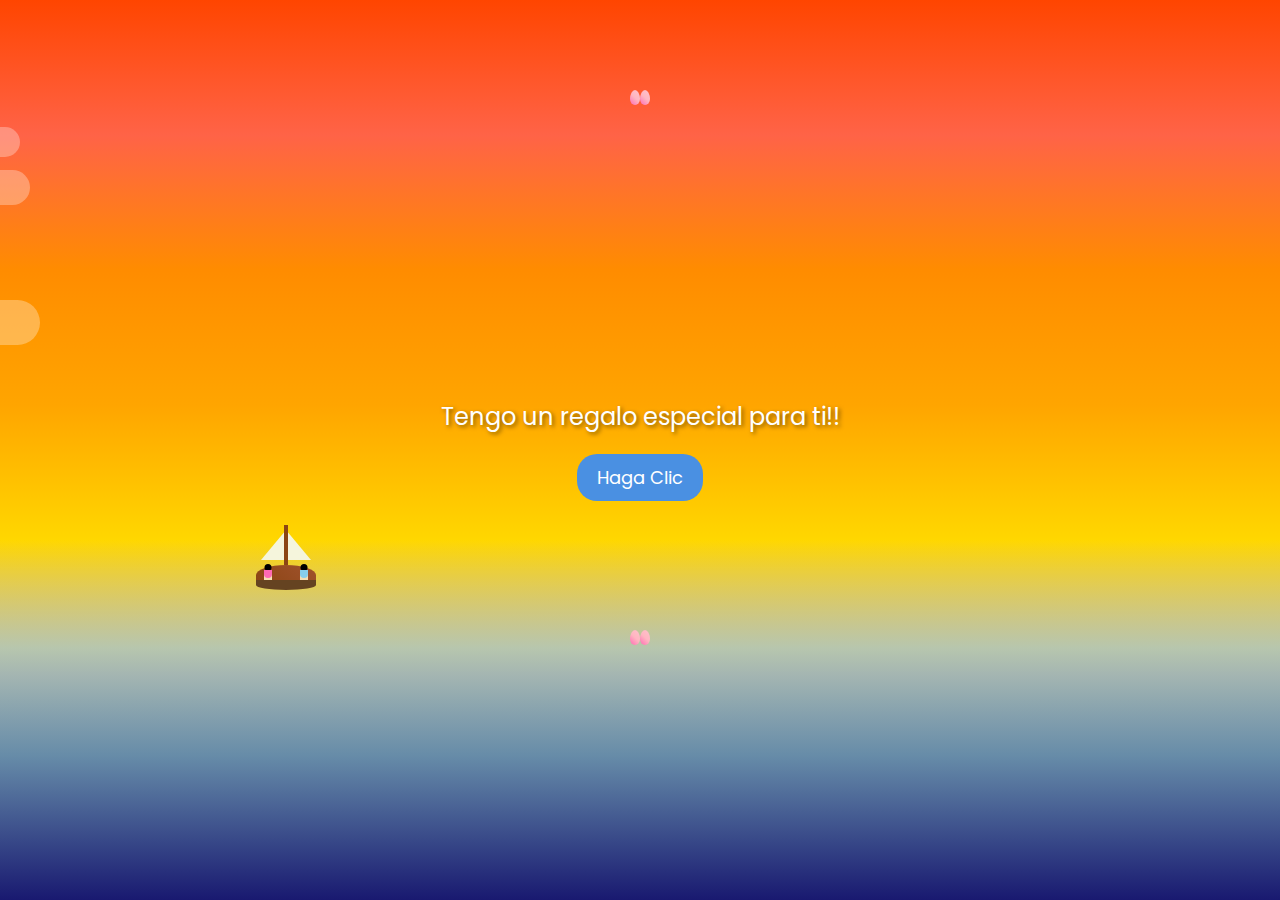
<file: index.html>
<!DOCTYPE html>
<html lang="en">
<head>
    <meta charset="UTF-8">
    <meta http-equiv="X-UA-Compatible" content="IE=edge">
    <meta name="viewport" content="width=device-width, initial-scale=1.0">
    <link rel="stylesheet" href="css/style.css">
    <link rel="icon" href="img/flowers.png" type="image/x-icon">
    <title>FLORES</title>
</head>
<body>
    <!-- Nubes flotantes -->
    <div class="clouds">
        <div class="cloud cloud-1"></div>
        <div class="cloud cloud-2"></div>
        <div class="cloud cloud-3"></div>
    </div>

    <!-- Mariposas que vuelan -->
    <div class="butterflies">
        <div class="butterfly butterfly-1"></div>
        <div class="butterfly butterfly-2"></div>
        <div class="butterfly butterfly-3"></div>
        <div class="butterfly butterfly-4"></div>
        <div class="butterfly butterfly-5"></div>
        <div class="butterfly butterfly-6"></div>
    </div>

    <!-- Barquito en el mar -->
    <div class="boat">
        <div class="boat-body">
            <!-- Dos chicas en el barco -->
            <div class="girl girl-1"></div>
            <div class="girl girl-2"></div>
        </div>
        <div class="boat-sail"></div>
        <div class="boat-mast"></div>
    </div>
    


    <div class="description">
        <span>Tengo un regalo especial para ti!!</span>
    </div>
    <div class="button">
        <button onclick="window.location.href='FLORES.html'">
            Haga Clic
        </button>
        
    </div>
</body>
</html>
</file>
<file: css/style.css>
@import url('https://fonts.googleapis.com/css2?family=Poppins:ital,wght@0,500;1,900&display=swap');
*{
    font-family: 'Poppins',cursive;
}
body{
    color: azure;
    width: 100%;
    height: 100vh;
    display: flex;
    flex-direction: column;
    align-items: center;
    justify-content: center;
    background: linear-gradient(to bottom, 
        #FF4500 0%, 
        #FF6347 15%, 
        #FF8C00 30%, 
        #FFA500 45%, 
        #FFD700 60%, 
        #FFB366 75%, 
        #E6B17A 85%, 
        #D2B48C 100%);
    position: relative;
    overflow: hidden;
    margin: 0;
    padding: 0;
}

/* Mar simple */
body::before {
  content: '';
  position: absolute;
  bottom: 0;
  left: 0;
  width: 100%;
  height: 40%;
  background: linear-gradient(to bottom, 
    transparent 0%, 
    rgba(135, 206, 235, 0.6) 30%, 
    rgba(70, 130, 180, 0.8) 60%, 
    rgba(25, 25, 112, 1) 100%);
  z-index: 1;
}



/* Nubes flotantes animadas */
.clouds {
    position: absolute;
    top: 0;
    left: 0;
    width: 100%;
    height: 100%;
    pointer-events: none;
    z-index: 3;
}

.cloud {
    position: absolute;
    background: rgba(255, 255, 255, 0.4);
    border-radius: 50px;
    animation: cloud-float 15s linear infinite;
    z-index: 10;
}

.cloud::before,
.cloud::after {
    content: '';
    position: absolute;
    background: rgba(255, 255, 255, 0.3);
    border-radius: 50px;
}

.cloud-1 {
    width: 100px;
    height: 40px;
    top: 20%;
    left: -100px;
    animation-delay: 0s;
}

.cloud-1::before {
    width: 60px;
    height: 30px;
    top: -15px;
    left: 20px;
}

.cloud-1::after {
    width: 80px;
    height: 35px;
    top: -10px;
    left: 50px;
}

.cloud-2 {
    width: 120px;
    height: 50px;
    top: 35%;
    left: -120px;
    animation-delay: 5s;
}

.cloud-2::before {
    width: 80px;
    height: 40px;
    top: -20px;
    left: 25px;
}

.cloud-2::after {
    width: 100px;
    height: 45px;
    top: -15px;
    left: 60px;
}

.cloud-3 {
    width: 90px;
    height: 35px;
    top: 15%;
    left: -90px;
    animation-delay: 10s;
}

.cloud-3::before {
    width: 50px;
    height: 25px;
    top: -12px;
    left: 15px;
}

.cloud-3::after {
    width: 70px;
    height: 30px;
    top: -8px;
    left: 40px;
}





@keyframes cloud-float {
  0% {
    transform: translateX(-100px);
    opacity: 0;
  }
  10% {
    opacity: 1;
  }
  90% {
    opacity: 1;
  }
  100% {
    transform: translateX(calc(100vw + 100px));
    opacity: 0;
  }
}

/* Mariposas animadas */
.butterflies {
  position: absolute;
  top: 0;
  left: 0;
  width: 100%;
  height: 100%;
  pointer-events: none;
  z-index: 15;
}

.butterfly {
  position: absolute;
  width: 20px;
  height: 20px;
  animation: butterfly-fly-left 8s ease-in-out infinite;
}

.butterfly::before,
.butterfly::after {
  content: '';
  position: absolute;
  width: 10px;
  height: 15px;
  background: linear-gradient(45deg, #FF69B4, #FFB6C1, #FFC0CB);
  border-radius: 50% 50% 50% 50% / 60% 60% 40% 40%;
  animation: butterfly-wing 0.3s ease-in-out infinite alternate;
}

.butterfly::before {
  left: 0;
  transform-origin: right center;
}

.butterfly::after {
  right: 0;
  transform-origin: left center;
}

.butterfly-1 {
  top: 20%;
  left: -20px;
  animation-delay: 0s;
  animation-name: butterfly-fly-left;
}

.butterfly-2 {
  top: 40%;
  right: -20px;
  animation-delay: 2s;
  animation-name: butterfly-fly-right;
}

.butterfly-3 {
  top: 60%;
  left: -20px;
  animation-delay: 4s;
  animation-name: butterfly-fly-left;
}

.butterfly-4 {
  top: 30%;
  right: -20px;
  animation-delay: 6s;
  animation-name: butterfly-fly-right;
}

.butterfly-5 {
  top: 10%;
  left: 50%;
  transform: translateX(-50%);
  animation-delay: 1s;
  animation-name: butterfly-fly-top;
}

.butterfly-6 {
  top: 70%;
  left: 50%;
  transform: translateX(-50%);
  animation-delay: 3s;
  animation-name: butterfly-fly-bottom;
}

@keyframes butterfly-fly-left {
  0% {
    transform: translateX(-20px) translateY(0px);
    opacity: 0;
  }
  10% {
    opacity: 1;
  }
  50% {
    transform: translateX(calc(50vw - 10px)) translateY(-20px);
  }
  90% {
    opacity: 1;
  }
  100% {
    transform: translateX(calc(100vw + 20px)) translateY(0px);
    opacity: 0;
  }
}

@keyframes butterfly-fly-right {
  0% {
    transform: translateX(20px) translateY(0px);
    opacity: 0;
  }
  10% {
    opacity: 1;
  }
  50% {
    transform: translateX(calc(50vw + 10px)) translateY(-20px);
  }
  90% {
    opacity: 1;
  }
  100% {
    transform: translateX(calc(-100vw - 20px)) translateY(0px);
    opacity: 0;
  }
}

@keyframes butterfly-fly-top {
  0% {
    transform: translateX(-50%) translateY(-20px);
    opacity: 0;
  }
  10% {
    opacity: 1;
  }
  50% {
    transform: translateX(-50%) translateY(calc(50vh - 10px));
  }
  90% {
    opacity: 1;
  }
  100% {
    transform: translateX(-50%) translateY(calc(100vh + 20px));
    opacity: 0;
  }
}

@keyframes butterfly-fly-bottom {
  0% {
    transform: translateX(-50%) translateY(20px);
    opacity: 0;
  }
  10% {
    opacity: 1;
  }
  50% {
    transform: translateX(-50%) translateY(calc(50vh + 10px));
  }
  90% {
    opacity: 1;
  }
  100% {
    transform: translateX(-50%) translateY(calc(-100vh - 20px));
    opacity: 0;
  }
}

@keyframes butterfly-wing {
  0% {
    transform: rotateY(0deg);
  }
  100% {
    transform: rotateY(60deg);
  }
}

/* Barquito */
.boat {
  position: absolute;
  bottom: 35%;
  left: 20%;
  z-index: 10;
  animation: boat-float 4s ease-in-out infinite;
}

.boat-body {
  width: 60px;
  height: 20px;
  background: linear-gradient(45deg, #8B4513, #A0522D);
  border-radius: 50% 50% 0 0;
  position: relative;
}

.boat-body::after {
  content: '';
  position: absolute;
  bottom: -5px;
  left: 0;
  width: 100%;
  height: 10px;
  background: #654321;
  border-radius: 0 0 50% 50%;
}

/* Chicas en el barco */
.girl {
  position: absolute;
  bottom: 5px;
  width: 8px;
  height: 12px;
  background: #F5DEB3;
  border-radius: 50% 50% 0 0;
}

.girl::before {
  content: '';
  position: absolute;
  top: -4px;
  left: 50%;
  transform: translateX(-50%);
  width: 7px;
  height: 7px;
  background: #000000;
  border-radius: 50%;
}

.girl-1 {
  left: 8px;
}

.girl-1::after {
  content: '';
  position: absolute;
  top: 2px;
  left: 0;
  width: 100%;
  height: 8px;
  background: #FF69B4;
  border-radius: 0 0 50% 50%;
}

.girl-2 {
  right: 8px;
}

.girl-2::after {
  content: '';
  position: absolute;
  top: 2px;
  left: 0;
  width: 100%;
  height: 8px;
  background: #87CEEB;
  border-radius: 0 0 50% 50%;
}

.boat-mast {
  position: absolute;
  top: -40px;
  left: 50%;
  transform: translateX(-50%);
  width: 4px;
  height: 40px;
  background: #8B4513;
}

.boat-sail {
  position: absolute;
  top: -35px;
  left: 50%;
  transform: translateX(-50%);
  width: 0;
  height: 0;
  border-left: 25px solid transparent;
  border-right: 25px solid transparent;
  border-bottom: 30px solid #F5F5DC;
}

@keyframes boat-float {
  0%, 100% {
    transform: translateY(0px);
  }
  50% {
    transform: translateY(-5px);
  }
}

@keyframes wave-animation {
    0%, 100% {
        transform: translateX(-50%);
    }
    50% {
        transform: translateX(0%);
    }
}
.greetings{
    font-size: 6rem;
    font-weight: 900;
    position: relative;
    z-index: 10;
}
.greetings > span{
    animation: glow 2.5s ease-in-out infinite;
}
@keyframes glow{
    0%, 100%{
        color: #fff;
        text-shadow: 0 0 12px #4A90E2, 0 0 50px #4A90E2, 0 0 100px #4A90E2;
    }
    10%, 90%{
        color: #696565;
        text-shadow: none;
    }
}
.greetings > span:nth-child(2){
    animation-delay: .2s ;
}
.greetings > span:nth-child(3){
    animation-delay: .4s ;
}
.greetings > span:nth-child(4){
    animation-delay: .6s;
}
.greetings > span:nth-child(5){
    animation-delay: .8s;
}

.description{
    font-size: 1.5rem;
    margin-bottom: 20px;
    color: white;
    position: relative;
    z-index: 20;
    text-shadow: 2px 2px 4px rgba(0,0,0,0.5);
}

.button a{
    text-decoration: none;
    font-size: 1rem;
    color: #111;
}

@media screen and (max-width:574px){
    .greetings{
        display: block;
        font-size: 3rem;
        font-weight: 500;
        text-align: center;
    }
    .description{
        font-size: 1rem;
    }
    
    .button a{
        font-size: .5rem;
    }
}

/* Estilo para el botón */
.button button {
    background-color: #4A90E2; /* Fondo azul cielo */
    border: none;
    padding: 10px 20px;
    font-size: 18px;
    cursor: pointer;
    position: relative;
    border-radius: 20px;
    color: white; /* texto en blanco para contraste */
    transition: background-color 0.3s ease-in-out;
    z-index: 10;
}
  
/* Estilo para el enlace dentro del botón */
.button button a {
    text-decoration: none;
    color: inherit; 
}
  
/* Efecto de resplandor al pasar el cursor sobre el botón */
.button button:hover {
    background-color: #2A5DDE; /* Azul más intenso */
    box-shadow: 0 0 10px #4A90E2, 0 0 20px #4A90E2, 0 0 30px #4A90E2;
}
</file>
